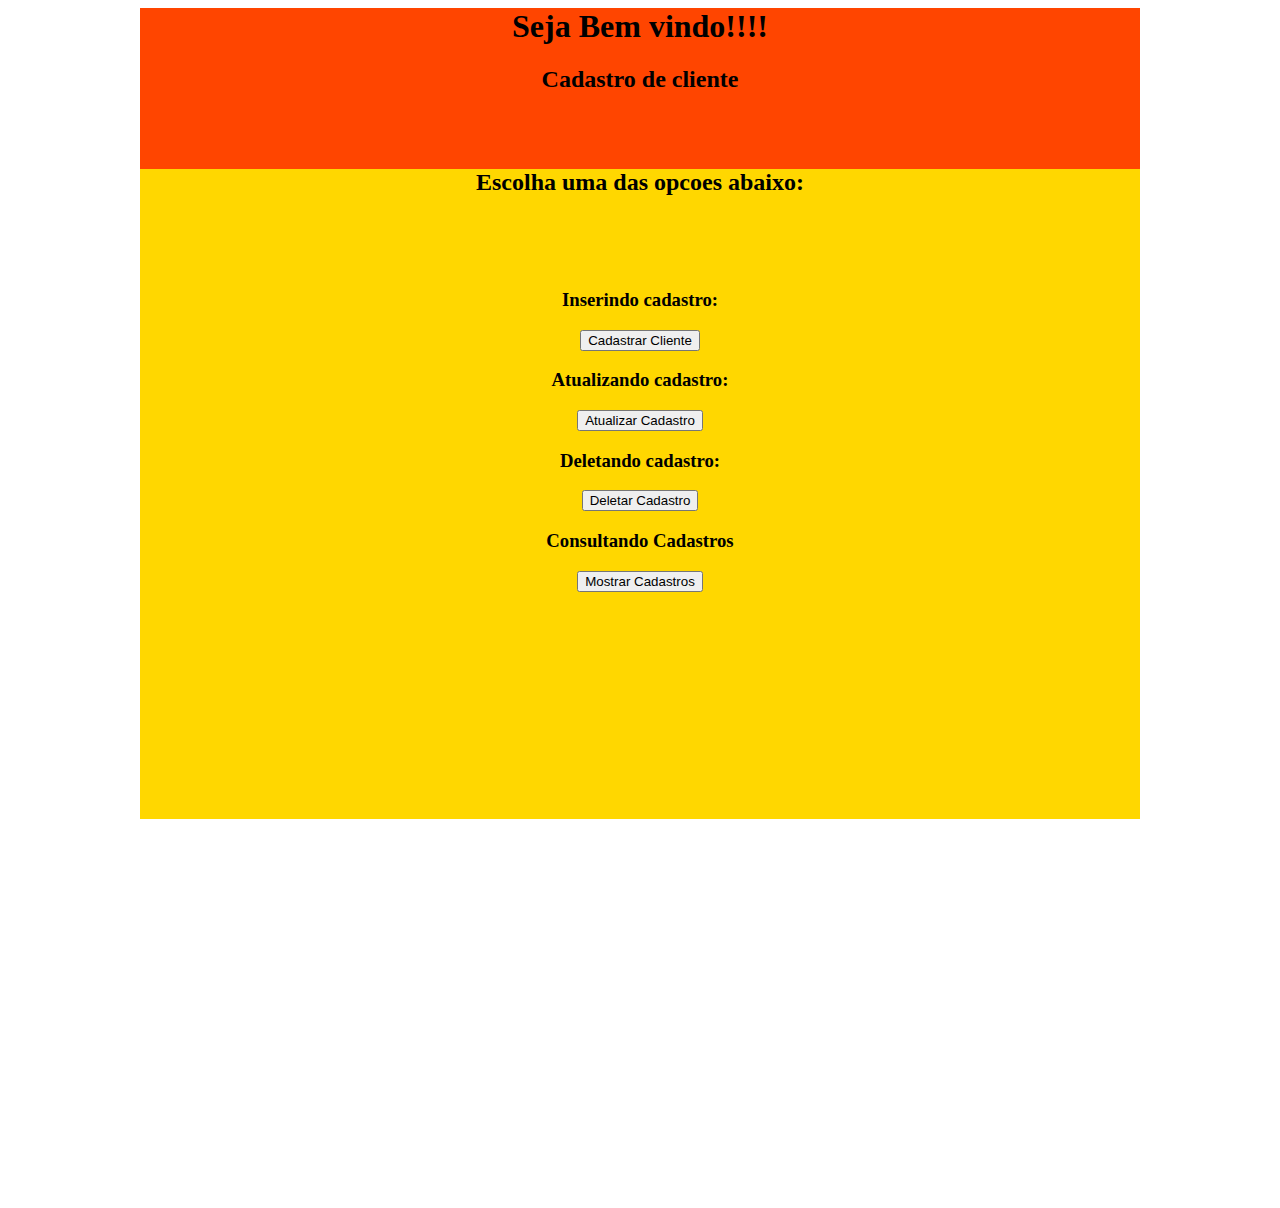
<file: Documents/CRUD-2/index.html>
<html>
<head>
<title>CRUD</title>
<link type="text/css" rel="stylesheet" media="screen" href="estilo.css">
</head>
<body>
<div id="web">
<div id="cabecalho"><h1 align="center">Seja Bem vindo!!!!</h1><h2 align="center">Cadastro de cliente</h2><br><br></div>
<div id="conteudo" align="center">
<h2>Escolha uma das opcoes abaixo:</h2>
<br><br><br><h3 align="center">Inserindo cadastro:</h3>
<a href="inserir.html"><align="center"><input type="button" name="inserindo cadastro" value="Cadastrar Cliente" ></a>
<h3>Atualizando cadastro:</h3>
<a href="Atualizar.html"><input type="button" name="Atualizar cadastro" value="Atualizar Cadastro"></a>
<h3>Deletando cadastro:</h3>
<a href="deletar.html"><input type="button" name="Deletar cadastro" value="Deletar Cadastro"></a>
<h3>Consultando Cadastros</h3>
<a href="consultar.php"><input type="button" name="Mostrar Cadastros" value="Mostrar Cadastros"></a>
</div>
</div>
</table>
</body>
</html>
</file>
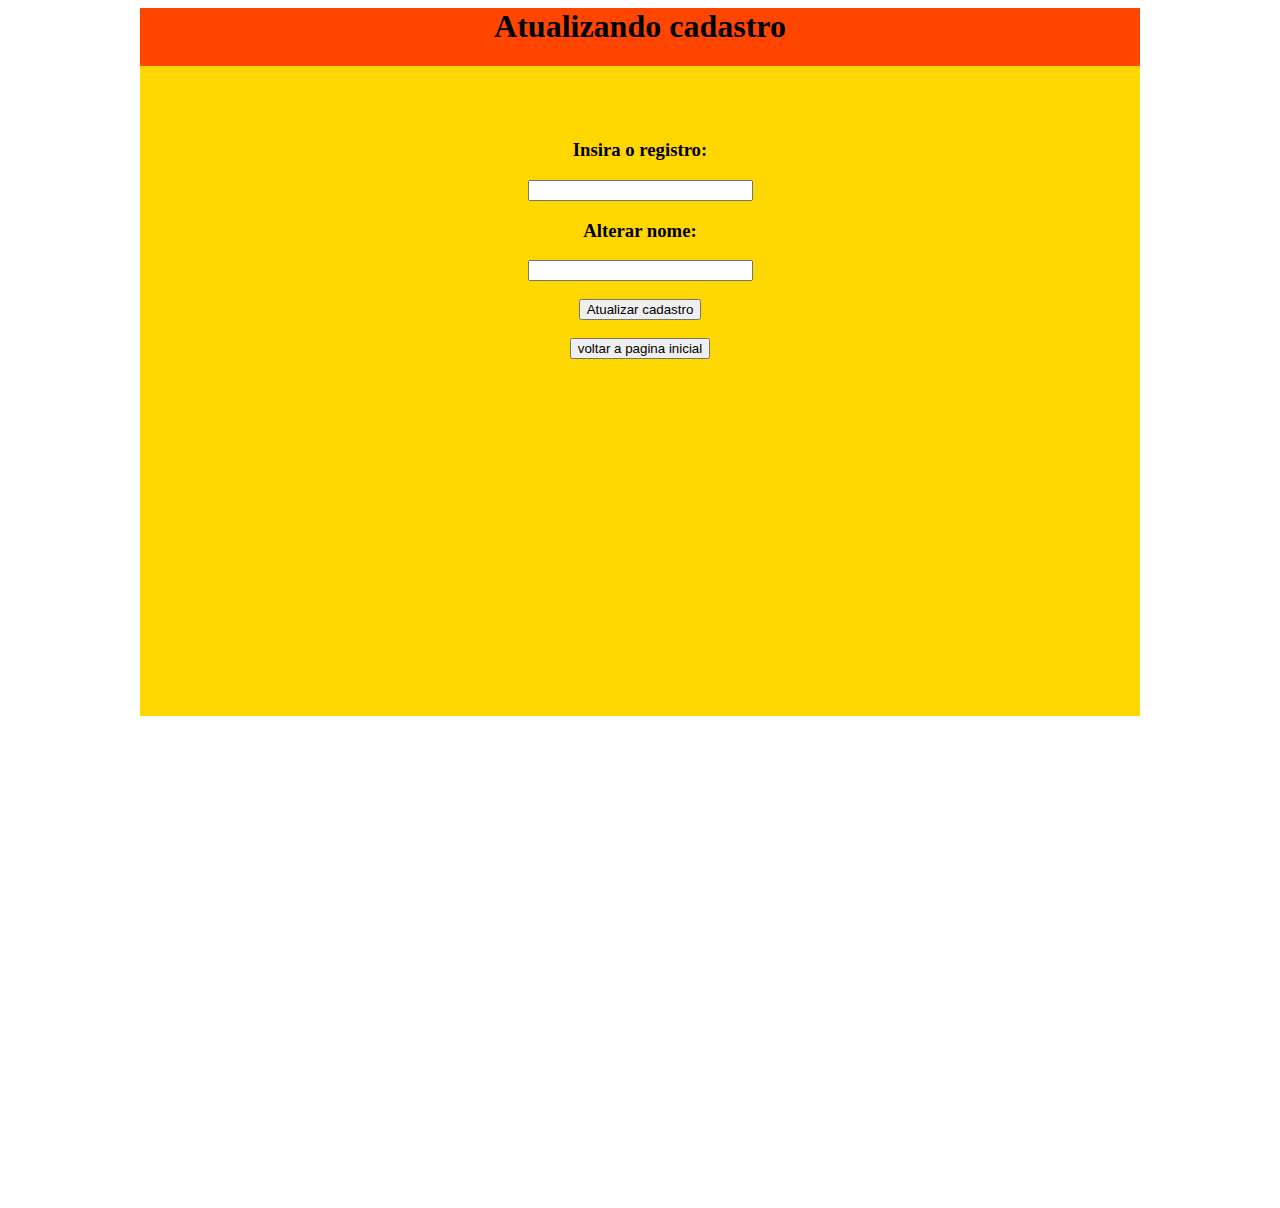
<file: Documents/CRUD-2/Atualizar.html>
<html>
<title>CRUD</title>
<link type="text/css" rel="stylesheet" media="screen" href="estilo.css">
<head>
<form method="post" action="atualizar.php">
<div id="web">
<div id="cabecalho">
<h1 align="center">Atualizando cadastro</h1>
</div>
</head>
<body>
<div id="conteudo" align="center">
<br><br><br><form method="post" action="delete.php">
<h3 align="center">Insira o registro:</h3>
<input type="text" name="registro" size="25" maxlength="5" value=""><br>
<h3 align="center">Alterar nome:</h3>
<input type="text" name="nome" size="25" maxlength="200" value=""><br><br>
</form><input type="submit" name="submit" value="Atualizar cadastro"><br><br>
<a href="Pagina_inicial.html"><input type="button" name="voltar a pagina inicial" value="voltar a pagina inicial"></a>
</div>
</body>
</html>
</file>
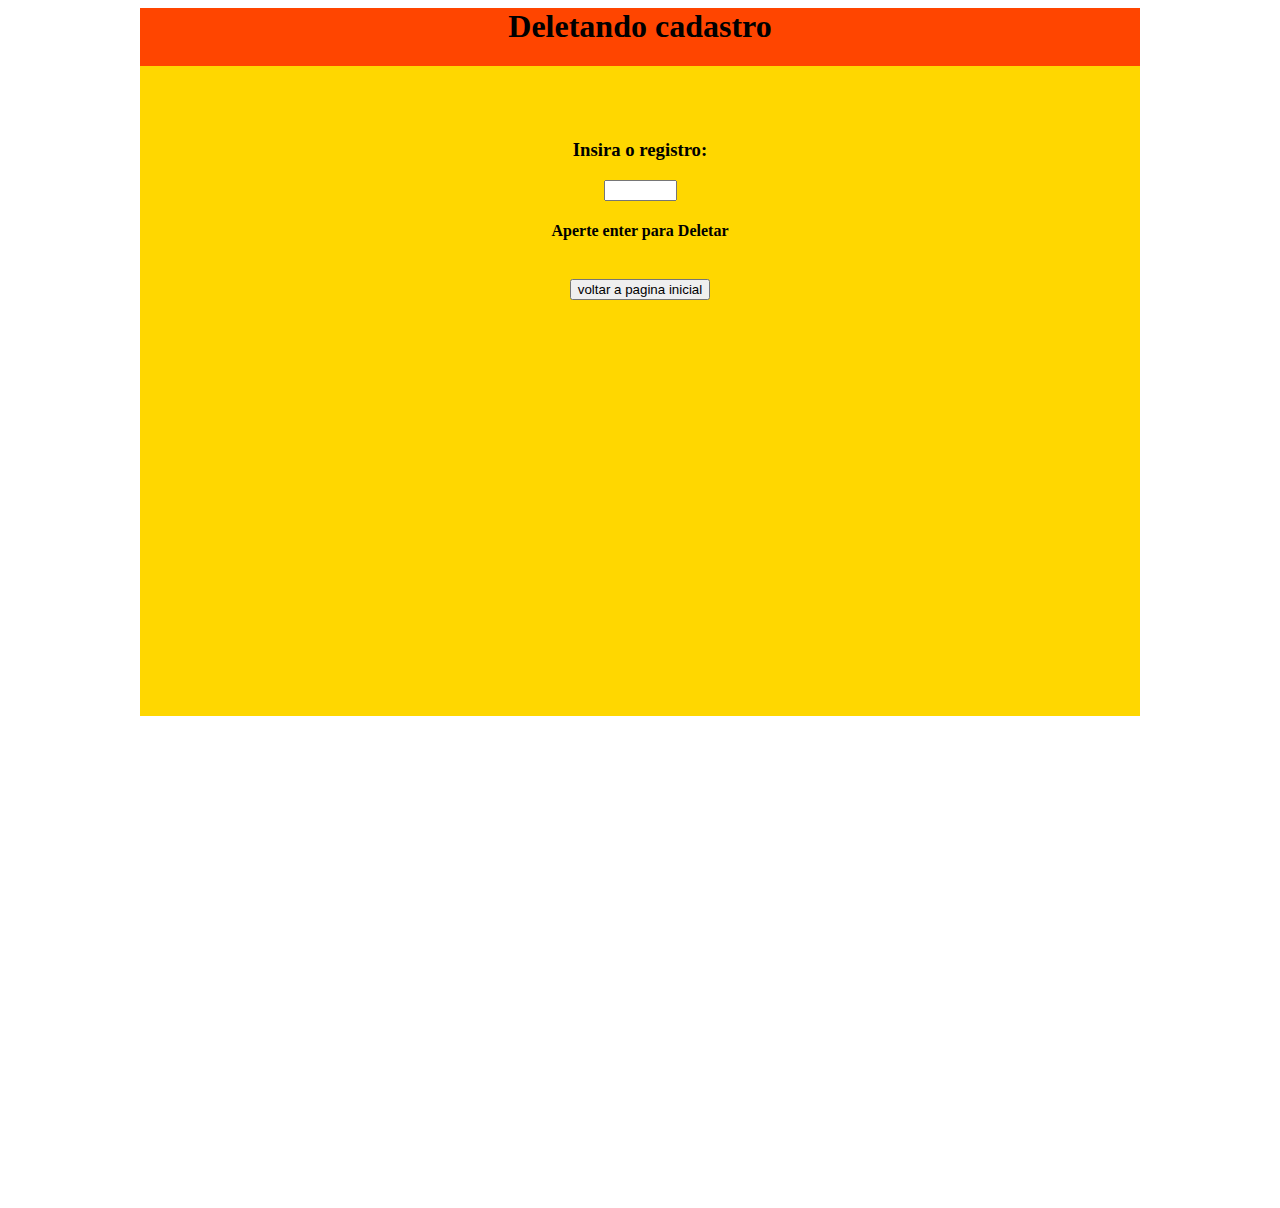
<file: Documents/CRUD-2/deletar.html>
<html>
<title>CRUD</title>
<link type="text/css" rel="stylesheet" media="screen" href="estilo.css">
<head>
<div id="web">
<div id="cabecalho">
<h1 align="center">Deletando cadastro</h1>
</div>
</head>
<body>
<div id="conteudo" align="center">
<br><br><br><form method="post" action="delete.php"><h3 align="center">Insira o registro:</h3><input type="text" name="registro" size="6" maxlength="5" value=""></form><h4>Aperte enter para Deletar</h4><br><a href="Pagina_inicial.html"><input type="button" name="voltar a pagina inicial" value="voltar a pagina inicial"></a>
</div>
</body>
</html>
</file>
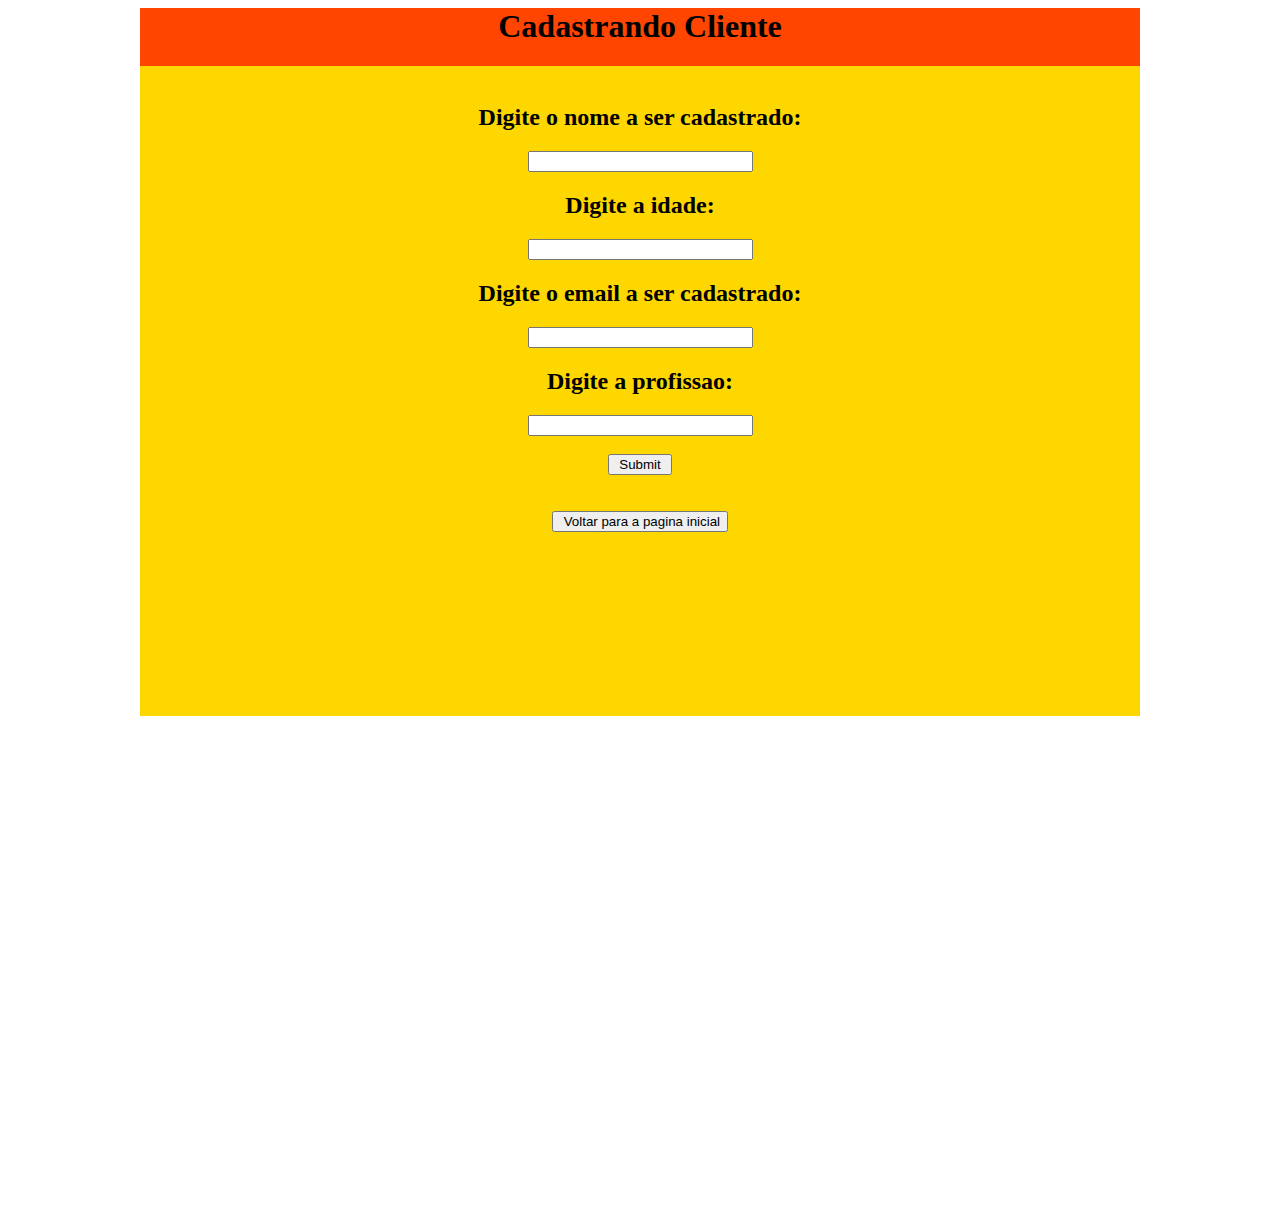
<file: Documents/CRUD-2/inserir.html>
<html>
<title>CRUD</title>
<link type="text/css" rel="stylesheet" media="screen" href="estilo.css">
<head>
<div id="web">
<div id="cabecalho">
<h1 align="center"><font-size="6">Cadastrando Cliente</font></h1>
</div>
</head>
<body>
<div id="conteudo" align="center">
<form method="post" action="inserir.php">
<br><h2>Digite o nome a ser cadastrado:</h2>
<input type="text" name="nome" size="25" maxlength="200"><br>
<h2>Digite a idade:</h2>
<input type="text" name="idade" size="25" maxlength="5"><br>
<h2>Digite o email a ser cadastrado:</h2>
<input type="text" name="email" size="25" maxlength="200"><br>
<h2>Digite a profissao:</h2>
<input type="text" name="profissao" size="25" maxlength="200"><br><br>
<input type="submit" value=" Submit " name="submit"/><br><br><br>
<a href="Pagina_inicial.html"><input type="button"  value=" Voltar para a pagina inicial" name="Voltar para a pagina inicial"/></a>
</div>
</form>
</div>
</body>
</html>
</file>
<file: Documents/CRUD-2/estilo.css>
#web{
	width:1000px;
	height:200px;
	margin-top:0;
	margin-left:auto;
	margin-bottom:1000px;
	margin-right:auto;
	background-color:#FF4500;
}
#cabecaho{
	width:1000px;
	height:500px;
}
#conteudo{
	width:1000px;
	height:650px;
	background-color:#FFD700;
}
</file>
